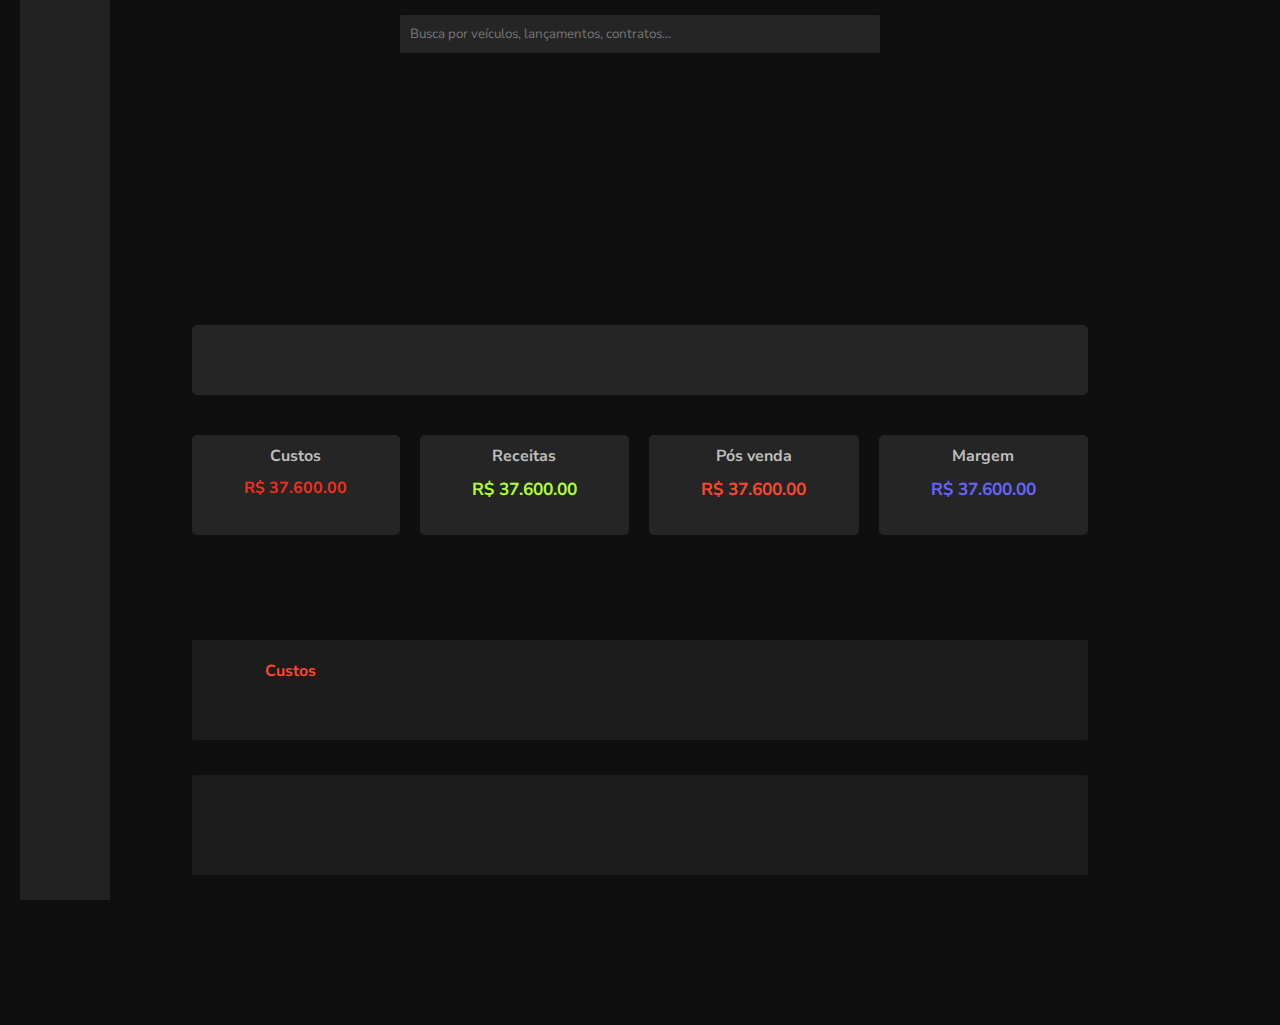
<file: index.html>
<!DOCTYPE html>
<html lang="en">

<head>
    <meta charset="UTF-8">
    <meta http-equiv="X-UA-Compatible" content="IE=edge">
    <meta name="viewport" content="width=device-width, initial-scale=1.0">
    <link rel="stylesheet" href="public/css/index.css">
    <link rel="stylesheet" href="https://use.fontawesome.com/releases/v5.15.4/css/all.css"
        integrity="sha384-DyZ88mC6Up2uqS4h/KRgHuoeGwBcD4Ng9SiP4dIRy0EXTlnuz47vAwmeGwVChigm" crossorigin="anonymous">
    <!-- <link rel="icon" href="nome-da-pasta/nome-da-img.png" /> -->
    <title>Feirão</title>
</head>

<body>
    <header>
        <div class="topo">
            <form action="#" method="POST">
                <input class="search" type="text" placeholder="Busca por veículos, lançamentos, contratos..."><i
                    class="fas fa-search"></i>
            </form>
            <div class="calendar">
                <i class="far fa-calendar-alt"></i>
                <i class="fas fa-caret-down"></i>
            </div>
            <span>
                <i class="far fa-bell fa-2x"></i>
            </span>
        </div>
    </header>

    <div class="sidebar">
        <div class="logo_content">
            <div class="logo">
                <i class="fas fa-infinity"></i>
                <div class="logo_name">
                    <span id="title_logo">Web</span><span id="title_logo2">Motors</span>
                </div>
            </div>
        </div>
        <ul class="nav_List">
            <li>
                <a href="#">
                    <i class="fas fa-home fa-lg"></i>
                    <span>Minha loja</span>
                </a>
            </li>
            <li>
                <a href="#">
                    <i class="fas fa-car fa-lg"></i>
                    <span>Estoque de veículos</span>
                </a>
            </li>
            <li>
                <a href="#">
                    <i class="fas fa-file-invoice-dollar fa-lg"></i>
                    <span>Propostas</span>
                </a>
            </li>
            <li>
                <a href="#">
                    <i class="far fa-user fa-lg"></i>
                    <span>Vendas</span>
                </a>
            </li>
            <li>
                <a href="#">
                    <i class="fas fa-hand-holding-usd"></i>
                    <span>Financeiro</span>
                </a>
            </li>
            <li>
                <a href="#">
                    <i class="far fa-file-alt fa-lg"></i>
                    <span>Administrativo</span>
                </a>
            </li>
            <li>
                <a href="#">
                    <i class="fas fa-chart-pie"></i>
                    <span>Metas</span>
                </a>
            </li>
            <li>
                <a href="#">
                    <i class="fas fa-bug"></i>
                    <span>Relatórios</span>
                </a>
            </li>
            <li>
                <a href="#">
                    <i class="fas fa-tag"></i>
                    <span>Etiquetas</span>
                </a>
            </li>
        </ul>
    </div>
    <div class="container">
        <div class="barra_menuinfos">
            <div class="card_veiculo">
                <!-- <i class="fas fa-car fa-lg"></i> -->
                <!-- <div class="description_veiculo">
                    <h2>Veículo</h2>
                </div> -->
            </div>
        </div>
        <div class="card-grid">
            <div class="card">
                <h2>Custos</h2>
                <div class="price">
                    <h2 class="description_price_custos">R$ 37.600.00</h2>
                </div>
            </div>
            <div class="card">
                <h2>Receitas</h2>
                <div class="price">
                    <h2 class="description_price_receita">R$ 37.600.00</h2>
                </div>
            </div>
            <div class="card">
                <h2>Pós venda</h2>
                <div class="price">
                    <h2 class="description_price_pvenda">R$ 37.600.00</h2>
                </div>
            </div>
            <div class="card">
                <h2>Margem</h2>
                <div class="price">
                    <h2 class="description_price_margem">R$ 37.600.00</h2>
                </div>
            </div>
        </div>
        <div class="barra_menuinfos_custo">
            <div class="btn_expand">
                <i class="fas fa-angle-down fa-lg"></i>
            </div>
            <div class="infos">
                <h2>
                    Custos
                </h2>
                <i class="far fa-question-circle"></i>
            </div>
        </div>
        <div class="barra_menuinfos_receita">
            <div class="btn_expand">
                <i class="fas fa-angle-down fa-lg"></i>
            </div>
        </div>
    </div>

    <script>
        // let title_logo = document.querySelector("#title_logo");
        let sidebar = document.querySelector(".sidebar");
        let expand = document.querySelector(".barra_menuinfos_custo");

        sidebar.onmouseover = function () {
            sidebar.classList.toggle("active")
        }

        sidebar.onmouseout = function () {
            sidebar.classList.toggle("active")
        }

        expand.onclick = function () {
            expand.classList.toggle("active")
        }
    </script>

</body>

</html>
</file>
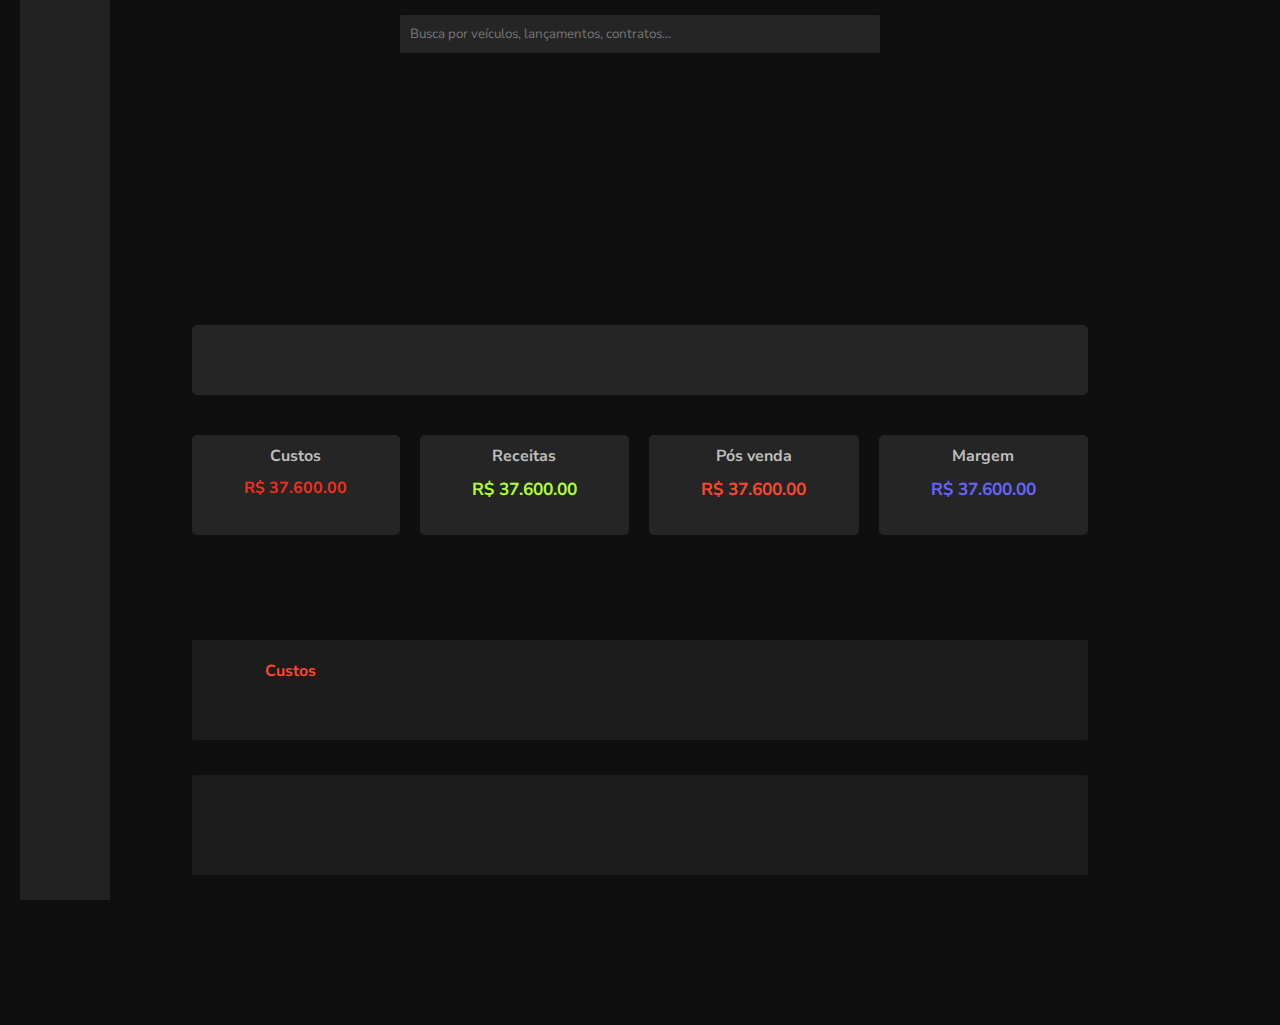
<file: public/index.html>
<!DOCTYPE html>
<html lang="en">

<head>
    <meta charset="UTF-8">
    <meta http-equiv="X-UA-Compatible" content="IE=edge">
    <meta name="viewport" content="width=device-width, initial-scale=1.0">
    <link rel="stylesheet" href="css/index.css">
    <link rel="stylesheet" href="https://use.fontawesome.com/releases/v5.15.4/css/all.css"
        integrity="sha384-DyZ88mC6Up2uqS4h/KRgHuoeGwBcD4Ng9SiP4dIRy0EXTlnuz47vAwmeGwVChigm" crossorigin="anonymous">
    <!-- <link rel="icon" href="nome-da-pasta/nome-da-img.png" /> -->
    <title>Feirão</title>
</head>

<body>
    <header>
        <div class="topo">
            <form action="#" method="POST">
                <input class="search" type="text" placeholder="Busca por veículos, lançamentos, contratos..."><i
                    class="fas fa-search"></i>
            </form>
            <div class="calendar">
                <i class="far fa-calendar-alt"></i>
                <i class="fas fa-caret-down"></i>
            </div>
            <span>
                <i class="far fa-bell fa-2x"></i>
            </span>
        </div>
    </header>

    <div class="sidebar">
        <div class="logo_content">
            <div class="logo">
                <i class="fas fa-infinity"></i>
                <div class="logo_name">
                    <span id="title_logo">Web</span><span id="title_logo2">Motors</span>
                </div>
            </div>
        </div>
        <ul class="nav_List">
            <li>
                <a href="#">
                    <i class="fas fa-home fa-lg"></i>
                    <span>Minha loja</span>
                </a>
            </li>
            <li>
                <a href="#">
                    <i class="fas fa-car fa-lg"></i>
                    <span>Estoque de veículos</span>
                </a>
            </li>
            <li>
                <a href="#">
                    <i class="fas fa-file-invoice-dollar fa-lg"></i>
                    <span>Propostas</span>
                </a>
            </li>
            <li>
                <a href="#">
                    <i class="far fa-user fa-lg"></i>
                    <span>Vendas</span>
                </a>
            </li>
            <li>
                <a href="#">
                    <i class="fas fa-hand-holding-usd"></i>
                    <span>Financeiro</span>
                </a>
            </li>
            <li>
                <a href="#">
                    <i class="far fa-file-alt fa-lg"></i>
                    <span>Administrativo</span>
                </a>
            </li>
            <li>
                <a href="#">
                    <i class="fas fa-chart-pie"></i>
                    <span>Metas</span>
                </a>
            </li>
            <li>
                <a href="#">
                    <i class="fas fa-bug"></i>
                    <span>Relatórios</span>
                </a>
            </li>
            <li>
                <a href="#">
                    <i class="fas fa-tag"></i>
                    <span>Etiquetas</span>
                </a>
            </li>
        </ul>
    </div>
    <div class="container">
        <div class="barra_menuinfos">
            <div class="card_veiculo">
                <!-- <i class="fas fa-car fa-lg"></i> -->
                <!-- <div class="description_veiculo">
                    <h2>Veículo</h2>
                </div> -->
            </div>
        </div>
        <div class="card-grid">
            <div class="card">
                <h2>Custos</h2>
                <div class="price">
                    <h2 class="description_price_custos">R$ 37.600.00</h2>
                </div>
            </div>
            <div class="card">
                <h2>Receitas</h2>
                <div class="price">
                    <h2 class="description_price_receita">R$ 37.600.00</h2>
                </div>
            </div>
            <div class="card">
                <h2>Pós venda</h2>
                <div class="price">
                    <h2 class="description_price_pvenda">R$ 37.600.00</h2>
                </div>
            </div>
            <div class="card">
                <h2>Margem</h2>
                <div class="price">
                    <h2 class="description_price_margem">R$ 37.600.00</h2>
                </div>
            </div>
        </div>
        <div class="barra_menuinfos_custo">
            <div class="btn_expand">
                <i class="fas fa-angle-down fa-lg"></i>
            </div>
            <div class="infos">
                <h2>
                    Custos
                </h2>
                <i class="far fa-question-circle"></i>
            </div>
        </div>
        <div class="barra_menuinfos_receita">
            <div class="btn_expand">
                <i class="fas fa-angle-down fa-lg"></i>
            </div>
        </div>
    </div>

    <script>
        // let title_logo = document.querySelector("#title_logo");
        let sidebar = document.querySelector(".sidebar");
        let expand = document.querySelector(".barra_menuinfos_custo");

        sidebar.onmouseover = function () {
            sidebar.classList.toggle("active")
        }

        sidebar.onmouseout = function () {
            sidebar.classList.toggle("active")
        }

        expand.onclick = function () {
            expand.classList.toggle("active")
        }
    </script>

</body>

</html>
</file>
<file: public/css/index.css>
@import url('https://fonts.googleapis.com/css2?family=Nunito+Sans&display=swap');

* {
    margin: 0;
    padding: 0;
    box-sizing: border-box;
    font-family: 'Nunito Sans', sans-serif;
}

body {
    position: relative;
    min-height: 100vh;
    width: 100%;
    background-color: #0f0f0f;
}

.topo {
    display: flex;
    justify-content: center;
    width: 85%;
    height: 50px;
    position: relative;
    top: 40px;
    left: 50%;
    transform: translate(-50%, -50%);
    /* border: 1px solid green; */
}

.topo input {
    background: rgba(59, 59, 59, 0.5);
    border: none;
    border-radius: 2px;
    width: 30rem;
    padding: 10px;
    outline: none;
    color: #bdbdbd;
}

/* .calendar {
    width: 135px;
    height: 38px;
    border: 1px solid orangered;
    border-radius: 5px;
    position: relative;
} */

.fa-search {
    position: relative;
    top: 2px;
    right: 25px;
    background: transparent;
}

.fa-bell {
    color: #bdbdbd;
}
/* 
.fa-calendar-alt {
    color: orangered;
    position: relative;
    transform: translateY(50%);
    left: 5px;
}

.fa-caret-down {
    color: orangered;
    position: relative;
    /* top: 10px; */
    /* left: 95px;
    transform: translateY(50%); */
/* } */ 


.fa-search {
    color: #bdbdbd;
}

.sidebar {
    position: absolute;
    top: 0;
    left: 20px;
    height: 100%;
    width: 90px;
    background: rgb(34, 34, 34);
    transition: all 0.4s ease-in;
    /* padding: 6px 15px; */
    /* border: 1px solid rgb(255, 52, 52); */
}

.sidebar.active{
    position: absolute;
    top: 0;
    left: 20px;
    height: 100%;
    width: 209px;
    transition: all 0.4s ease-in;
    background: rgb(34, 34, 34);
    /* padding: 6px 15px; */
}


.sidebar ul li span{
    opacity: 0;
    pointer-events: none;
    transition: all 0.4s ease-in;
}

.sidebar.active ul li span{
    opacity: 1;
    pointer-events: auto;
    transition: all 0.4s ease-in;
}

.sidebar .logo_content .logo_name #title_logo,#title_logo2 {
    opacity: 0;
    pointer-events: none;
    transition: all 0.4s ease-in;
}

.sidebar.active .logo_content .logo_name #title_logo {
    opacity: 1;
    pointer-events: auto;
    transition: all 0.4s ease-in;
}

.sidebar.active #title_logo2{
    opacity: 1;
    pointer-events: auto;
    transition: all 0.4s ease-in;
}

.barra_menuinfos_receita i {
    display: flex;
    justify-content: flex-end;
    color: #dddddd;
    position: relative;
    top: 40px;
    right: 30px;
}

.barra_menuinfos_custo i{
    display: flex;
    justify-content: flex-end;
    color: #dddddd;
    position: relative;
    top: 40px;
    right: 30px;  
}

.sidebar .logo_content .logo {
    color: orangered;
    display: flex;
    height: 50px;
    width: auto;
    margin-top: 40px;
    align-items: center;
}

.logo_content .logo i {
    margin-right: 10px;
    margin-left: 35px;
}

.sidebar .logo_name, #title_logo {
    font-weight: 600;
}

#title_logo {
    color: #dddddd;
}


.sidebar ul {
    margin-top: 60px;
}

.sidebar ul li {
    position: relative;
    height: 50px;
    width: 100%;
    list-style: none;
    margin: 0 35px;
    font-size: 14px;
    /* border: 1px solid rgb(255, 52, 52);  */
}

.sidebar ul li:hover {
    color: #949494;
}

.sidebar ul li a {
    color: #bdbdbd;
    display: flex;
    align-items: center;
    text-decoration: none;
}

.sidebar ul li a i {
    height: 50px;
    /* min-width: 50px; */
    margin-right: 10px;
    line-height: 50px;
}

.container {
    width: 70%;
    height: 700px;
    position: absolute;
    top: 75%;
    left: 50%;
    transform: translate(-50%, -50%);
}

.barra_menuinfos_custo{
    position: relative;
    top: 15%;
    width: 100%;
    height: 100px;
    border-radius: 2px;
    background: rgba(59, 59, 59, 0.3);
}

.barra_menuinfos_custo.active{
    height: 400px;
    border-radius: 2px;
    background: rgba(59, 59, 59, 0.3);
    transition: all 0.4s ease-in-out;
}

.barra_menuinfos_custo h2{
    font-size: 12pt;
    color: rgb(255, 70, 45);
}

.infos{
    width: 85%;
    margin: 20px 73px;
    /* border: 1px solid rgb(255, 52, 52); */
}

.barra_menuinfos_receita{
    position: relative;
    top: 20%;
    width: 100%;
    height: 100px;
    border-radius: 2px;
    background: rgba(59, 59, 59, 0.3);
}

.card h2 {
    color: #bdbdbd;
    margin-top: 10px;
    font-size: 12pt;
    text-align: center;
}

.barra_menuinfos_custo .infos i{
    position: absolute;
    right: 920px;
}

.card .description_price_receita {
    color: greenyellow;
    font-size: 13pt;
}

.card .description_price_pvenda {
    color: rgb(255, 70, 45);
    font-size: 13pt;
}

.card .description_price_margem {
    color: rgb(101, 101, 250);
    font-size: 13pt;
}

.card .description_price_custos {
    color: rgb(245, 47, 21);
}

.barra_menuinfos {
    width: 100%;
    height: 70px;
    background: rgba(59, 59, 59, 0.5);
    /* height: 10rem; */
    border-radius: 5px;
    /* position: absolute;
    top: 40%;
    left: 50%;
    transform: translate(-50%,-50%); */
}

.barra_menuinfos .card_veiculo {
    width: 150px;
    height: 70px;
}

.barra_menuinfos i{
    color: #969595;
    /* position: relative;
    transform: translateY(15px); */
    margin: 15px 15px;

}

.barra_menuinfos .description_veiculo{
    color: #bdbdbd;
    font-size: 12pt;
 
}


.card-grid {
    display: flex;
    height: 100px;
    margin-top: 40px;
    /* align-content: space-around; */
    grid-gap: 20px;
}

.card {
    height: 100px;
    background: rgba(59, 59, 59, 0.5);
    flex-grow: 1;
    border-radius: 5px;
}




@media(max-width:1152px){
    .sidebar.active{
        width: 155px ;
    }
    
}
</file>
